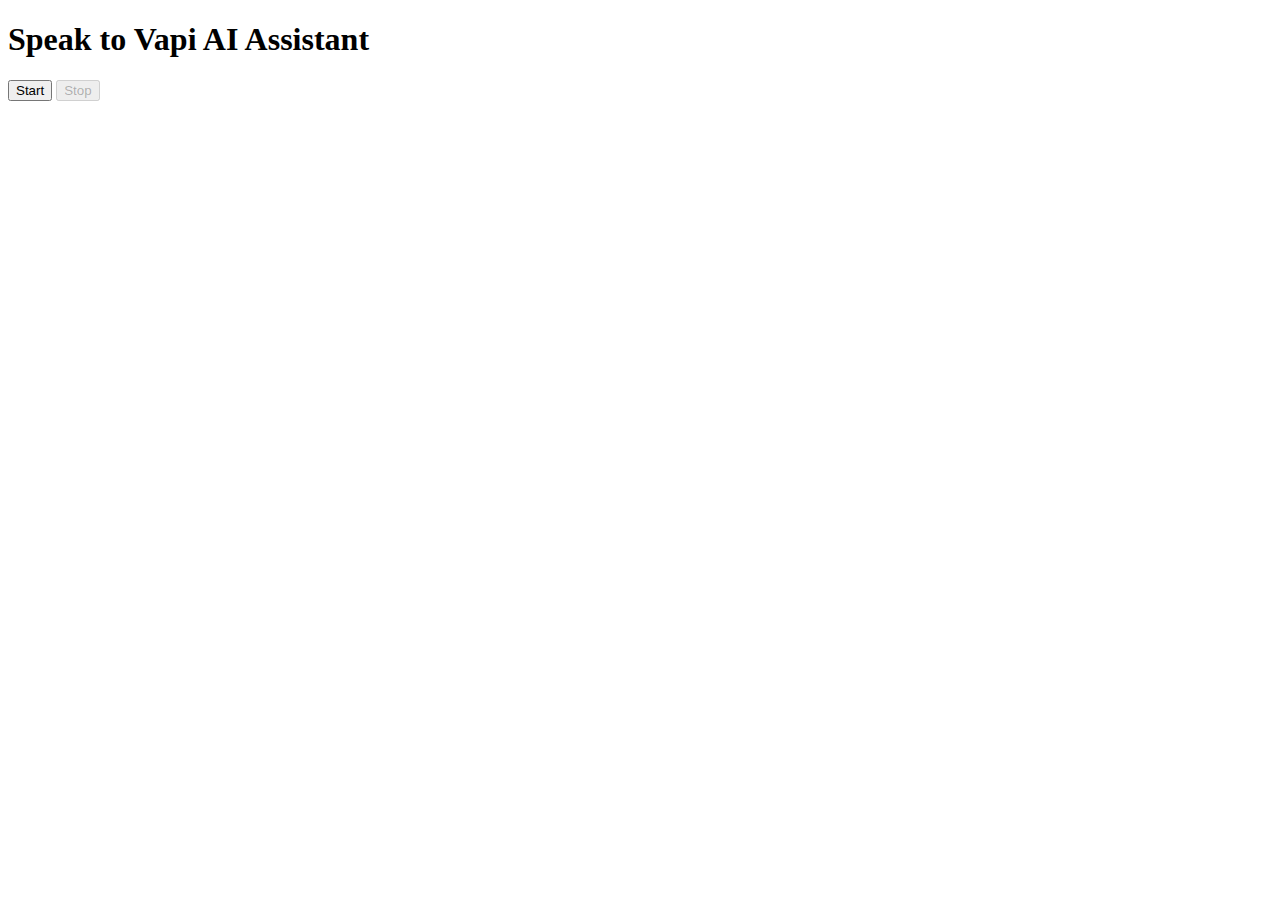
<file: backend/templates/index.html>
<!DOCTYPE html>
<html>
<head>
    <title>Vapi AI Voice Interaction</title>
</head>
<body>
    <h1>Speak to Vapi AI Assistant</h1>
    <button id="start">Start</button>
    <button id="stop" disabled>Stop</button>

    <script>
        let mediaRecorder;
        let audioChunks = [];

        document.getElementById('start').addEventListener('click', async () => {
            document.getElementById('start').disabled = true;
            document.getElementById('stop').disabled = false;
            const stream = await navigator.mediaDevices.getUserMedia({ audio: true });
            mediaRecorder = new MediaRecorder(stream);
            mediaRecorder.start();
            mediaRecorder.ondataavailable = e => audioChunks.push(e.data);
            mediaRecorder.onstop = async () => {
                const audioBlob = new Blob(audioChunks, {type: 'audio/wav'});
                const formData = new FormData();
                formData.append('audio', audioBlob);
                const response = await fetch('/process_audio', { method: 'POST', body: formData });
                const data = await response.json();
                console.log(data);
                audioChunks = [];
                document.getElementById('start').disabled = false;
                document.getElementById('stop').disabled = true;
            };
        });

        document.getElementById('stop').addEventListener('click', () => {
            mediaRecorder.stop();
        });
    </script>
</body>
</html>
</file>
